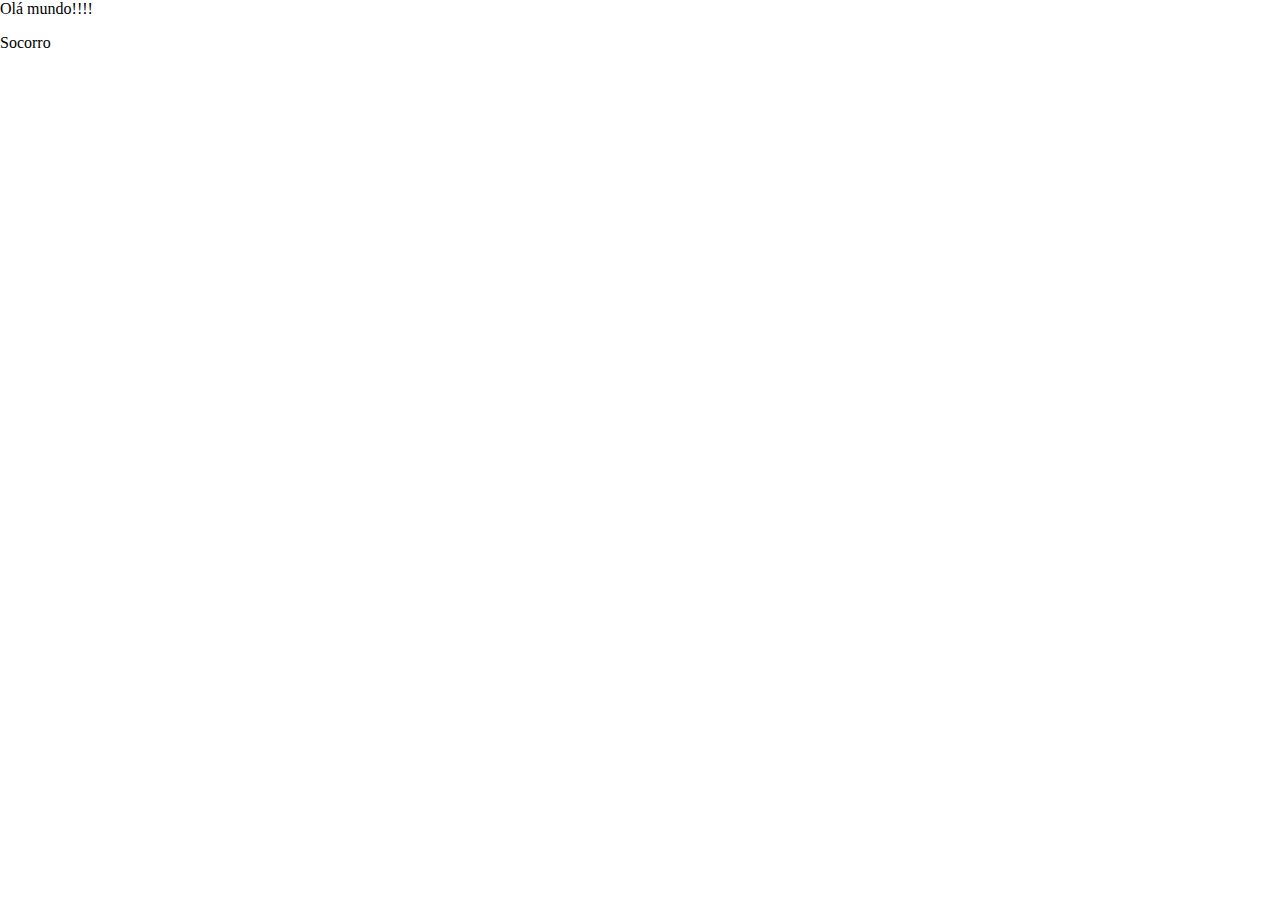
<file: index.html>
<!DOCTYPE html>
<html lang="en">
<head>
    <meta charset="UTF-8">
    <meta name="viewport" content="width=device-width, initial-scale=1.0">
    <title>### página inicial ###</title>
    <link rel="stylesheet" href="/css/estilo.css">
</head>
<body>
    Olá mundo!!!!

      <p> Socorro</p>
    <script type="text/javascript" src="js/console.js"></script>
  
</body>
</html>
</file>
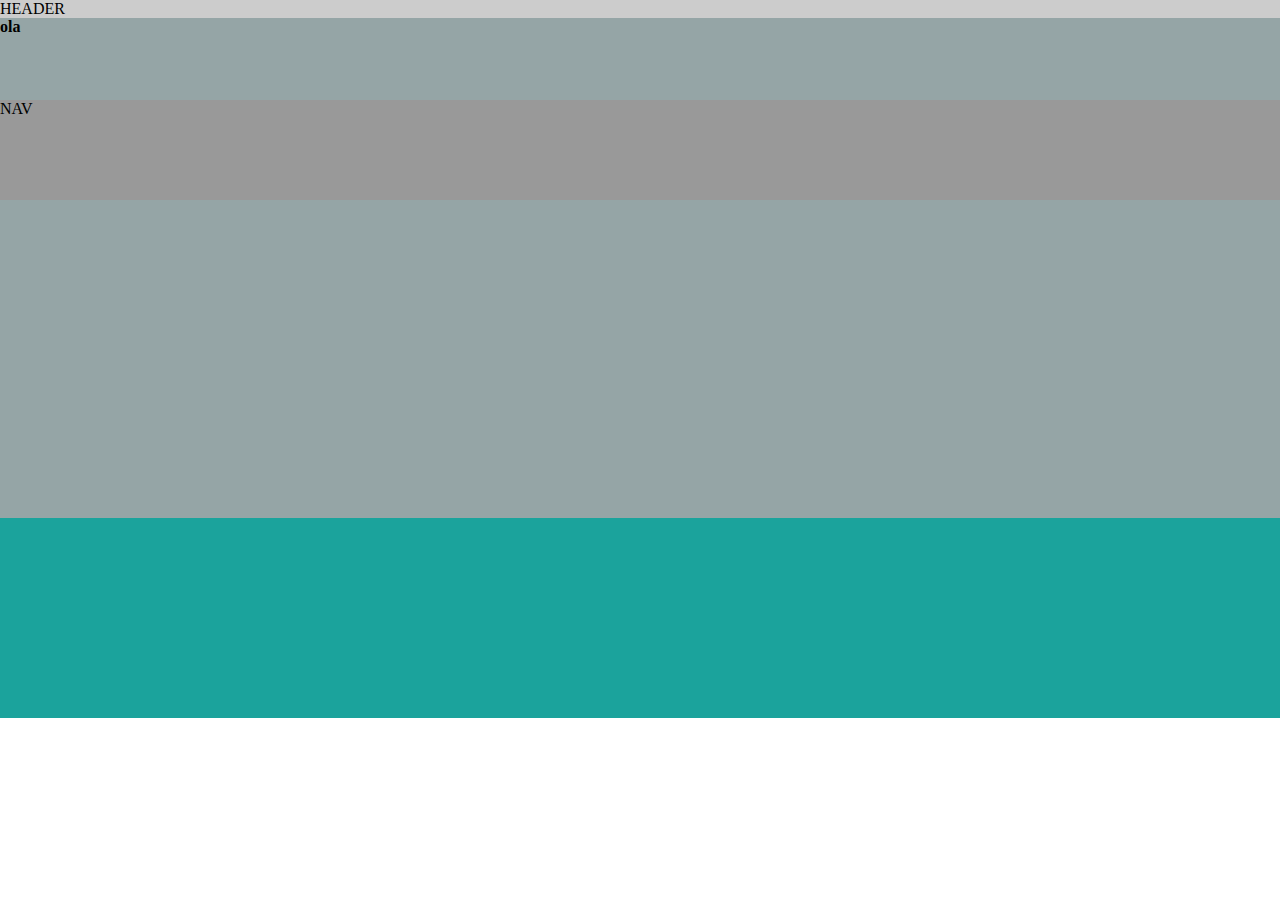
<file: modelo.html>
<!DOCTYPE html>
<html lang="en">
<head>
    <meta charset="UTF-8">
    <meta name="viewport" content="width=device-width, initial-scale=1.0">
    <title>Afesu</title>
    <link rel="stylesheet" href="css/estilo.css">
</head>
<body>
    <!-- cabeçalho-->
    <header> 
        HEADER
        <!--menu de navegação-->
        <nav>
            NAV
        </nav>
        <!--Seção -->
        <!--Seção -->

        <section>
            <strong> ola</strong>
        </section>
       <!--Rodapé-->
        <footer>

        </footer>
    </header>
    <script type="text/javascript" src="js/console.js"></script>
</body>
</html>
</file>
<file: css/estilo.css>
*{
    box-sizing: border-box;   
}
html, body{
    margin: 0;
    padding: 0;
    
}
header {
    width: 100%;
    height: 200px;
    background: #ccc;
    position: relative;
}
nav{
    width: 100%;
    height: 100px;
    background: #999 ;
    position: absolute;
    bottom: 0;
}
section{
    width: 100%;
    height: 500px;
    background: #95a5a6;
}
footer{
    width: 100%;
    height: 200px;
    background: #1BA39C;
}
</file>
